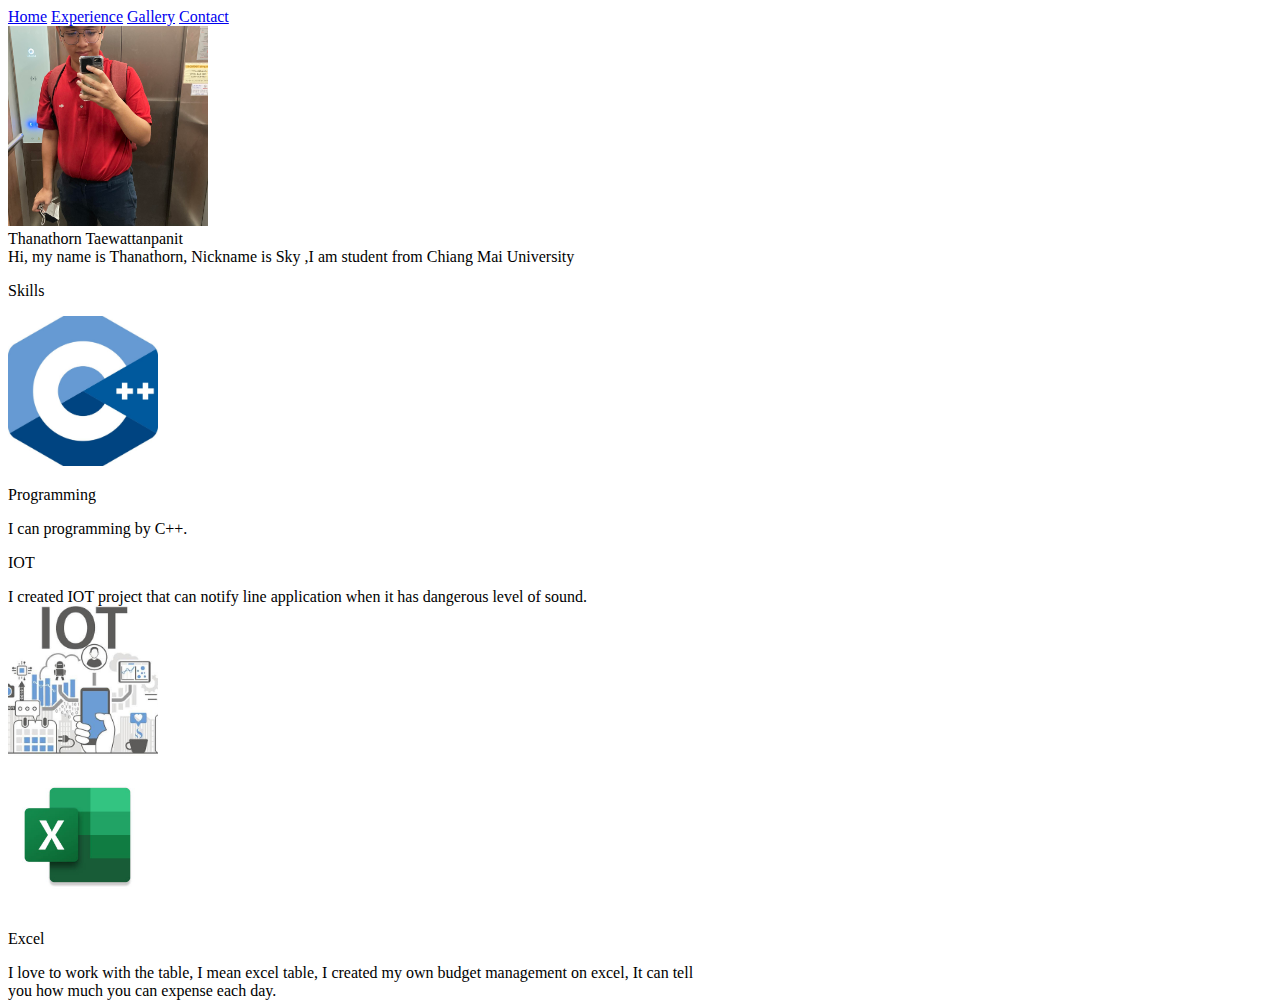
<file: index.html>
<!DOCTYPE html>
<html lang="en">
  <head>
    <meta charset="UTF-8" />
    <meta name="viewport" content="width=device-width, initial-scale=1.0" />
    <title>Home</title>
    <link
      href="https://cdn.jsdelivr.net/npm/bootstrap@5.3.0/dist/css/bootstrap.min.css"
      rel="stylesheet"
      integrity="sha384-9ndCyUaIbzAi2FUVXJi0CjmCapSmO7SnpJef0486qhLnuZ2cdeRhO02iuK6FUUVM"
      crossorigin="anonymous"
    />
    <script
      src="https://cdn.jsdelivr.net/npm/bootstrap@5.3.0/dist/js/bootstrap.bundle.min.js"
      integrity="sha384-geWF76RCwLtnZ8qwWowPQNguL3RmwHVBC9FhGdlKrxdiJJigb/j/68SIy3Te4Bkz"
      crossorigin="anonymous"
    ></script>
  </head>
  <body>
    <div class="d-flex justify-content-center gap-5 fw-bold my-4">
        <a href="index.html">Home</a>
        <a href="Explab3.html">Experience</a>
        <a href="Gallab3.html">Gallery</a>
        <a href="Contactlab3.html">Contact</a>
    </div>
    <div class="d-flex justify-content-center align-items-center mx-auto gap-3" style="max-width: 700px">
        <div>
          <img src="skypic.jpg" class="rounded-circle" width="200" height="200" style="object-fit: cover">
        </div>
  
        <div class="d-none d-sm-block">
          <div class="display-5 mb-3">Thanathorn Taewattanpanit</div>
          <div class="text-muted">
            Hi, my name is Thanathorn, Nickname is Sky ,I am student from Chiang Mai University
          </div>
        </div>
    </div>
    <p class="text-center fs-3">
        Skills
    </p>
    <div style="max-width: 700px" class="mx-auto px-3">
        <div class="d-flex border mb-3 shadow-sm my-rounded-all">
          <div class="my-rounded-left">
            <img src="C++pc.jpg" width="150px" height="150px" style="object-fit: cover" class="my-rounded-left d-none d-sm-block">
          </div>
          <div class="p-4">
            <p class="fw-semibold fs-5">Programming</p>
            <span class="text-muted">
              I can programming by C++.
            </span>
          </div>
        </div>
  
        <div class="d-flex border mb-3 shadow-sm my-rounded-all">
          <div class="p-4">
            <p class="fw-semibold fs-5">IOT</p>
            <span class="text-muted">
              I created IOT project that can notify line application when it has dangerous level of sound.
            </span>
          </div>
          <div class="my-rounded-right">
            <img src="iotpic.jpg" width="150px" height="150px" style="object-fit: cover" class="my-rounded-right d-none d-sm-block">
          </div>
        </div>
  
        <div class="d-flex border mb-3 shadow-sm my-rounded-all">
          <div class="my-rounded-left">
            <img src="excelpic.jpg" width="150px" height="150px" style="object-fit: cover" class="my-rounded-left d-none d-sm-block">
          </div>
          <div class="p-4">
            <p class="fw-semibold fs-5">Excel</p>
            <span class="text-muted">
              I love to work with the table, I mean excel table, I created my own budget management on excel, It can tell you how much you can expense each day.
            </span>
          </div>
        </div>
      </div>
  </body>
</html>
</file>
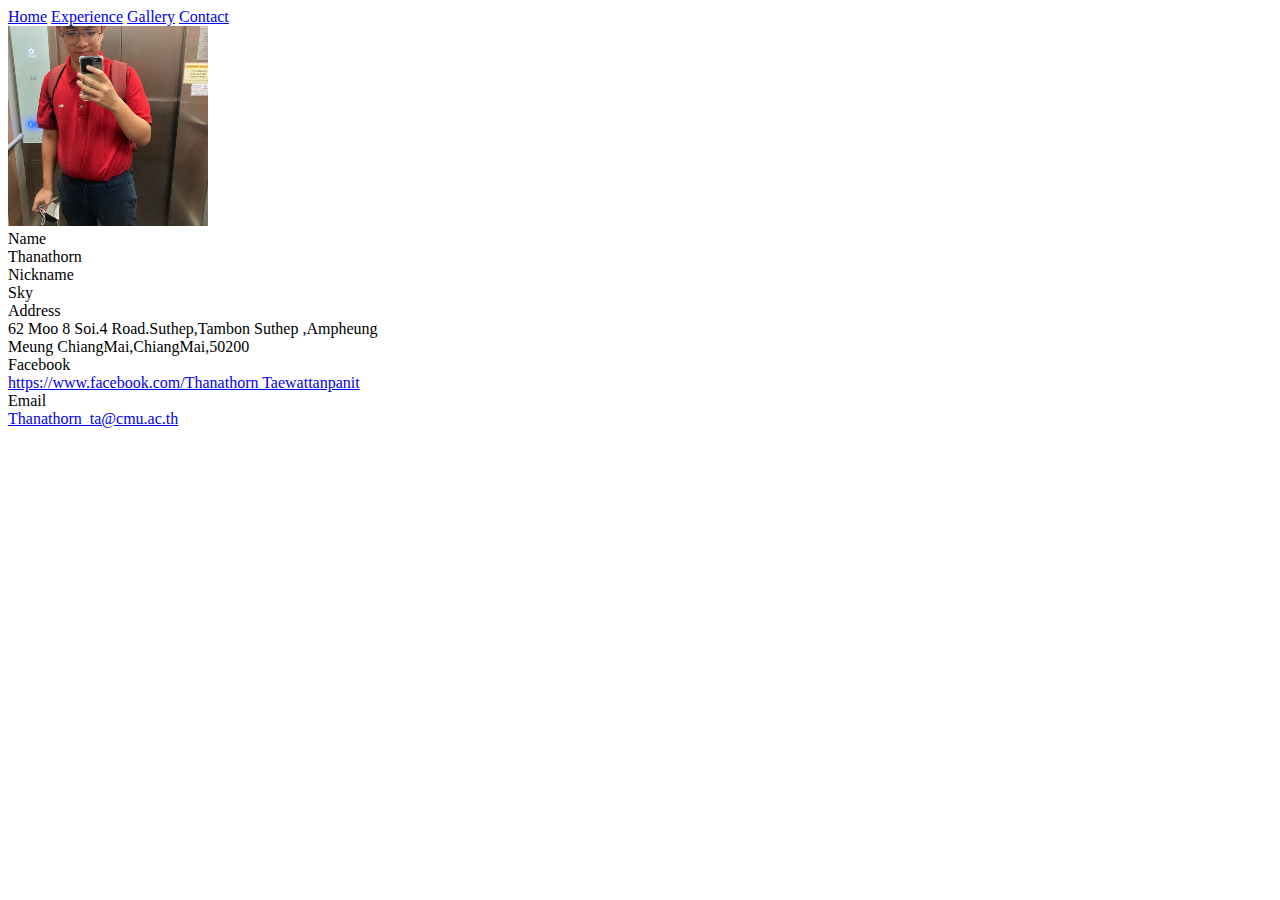
<file: Contactlab3.html>
<!DOCTYPE html>
<html lang="en">
  <head>
    <meta charset="UTF-8" />
    <meta name="viewport" content="width=device-width, initial-scale=1.0" />
    <title>Home</title>
    <link
      href="https://cdn.jsdelivr.net/npm/bootstrap@5.3.0/dist/css/bootstrap.min.css"
      rel="stylesheet"
      integrity="sha384-9ndCyUaIbzAi2FUVXJi0CjmCapSmO7SnpJef0486qhLnuZ2cdeRhO02iuK6FUUVM"
      crossorigin="anonymous"
    />
    <script
      src="https://cdn.jsdelivr.net/npm/bootstrap@5.3.0/dist/js/bootstrap.bundle.min.js"
      integrity="sha384-geWF76RCwLtnZ8qwWowPQNguL3RmwHVBC9FhGdlKrxdiJJigb/j/68SIy3Te4Bkz"
      crossorigin="anonymous"
    ></script>
  </head>
  <body>
    <div class="d-flex justify-content-center gap-5 fw-bold my-4">
        <a href="index.html">Home</a>
        <a href="Explab3.html">Experience</a>
        <a href="Gallab3.html">Gallery</a>
        <a href="Contactlab3.html">Contact</a>
    </div>
    
    <div style="max-width: 700px" class="mx-auto d-flex justify-content-center align-items-center gap-3 flex-wrap">
        <div>
          <img src="skypic.jpg" class="rounded-circle" width="200" height="200" style="object-fit: cover">
        </div>
        <div class="vstack gap-2" style="max-width: 400px">
          <div class="d-flex">
            <div style="min-width: 100px" class="fw-semibold">Name</div>
            <span class="text-muted">Thanathorn</span>
          </div>
  
          <div class="d-flex">
            <div style="min-width: 100px" class="fw-semibold">Nickname</div>
            <span class="text-muted">Sky</span>
          </div>
  
          <div class="d-flex">
            <div style="min-width: 100px" class="fw-semibold">Address</div>
            <span class="text-muted">
              62 Moo 8 Soi.4 Road.Suthep,Tambon Suthep ,Ampheung Meung ChiangMai,ChiangMai,50200
            </span>
          </div>
  
          <div class="d-flex">
            <div style="min-width: 100px" class="fw-semibold">Facebook</div>
            <span class="text-muted">
              <a href="https://www.facebook.com/Thanathorn Taewattanpanit" target="_blank" rel="noreferrer">
                https://www.facebook.com/Thanathorn Taewattanpanit
              </a>
            </span>
          </div>
  
          <div class="d-flex">
            <div style="min-width: 100px" class="fw-semibold">Email</div>
            <span class="text-muted">
              <a href="mailto: Thanathorn_ta@cmu.ac.th">Thanathorn_ta@cmu.ac.th</a>
            </span>
          </div>
        </div>
      </div>


    </body>
</html>
</file>
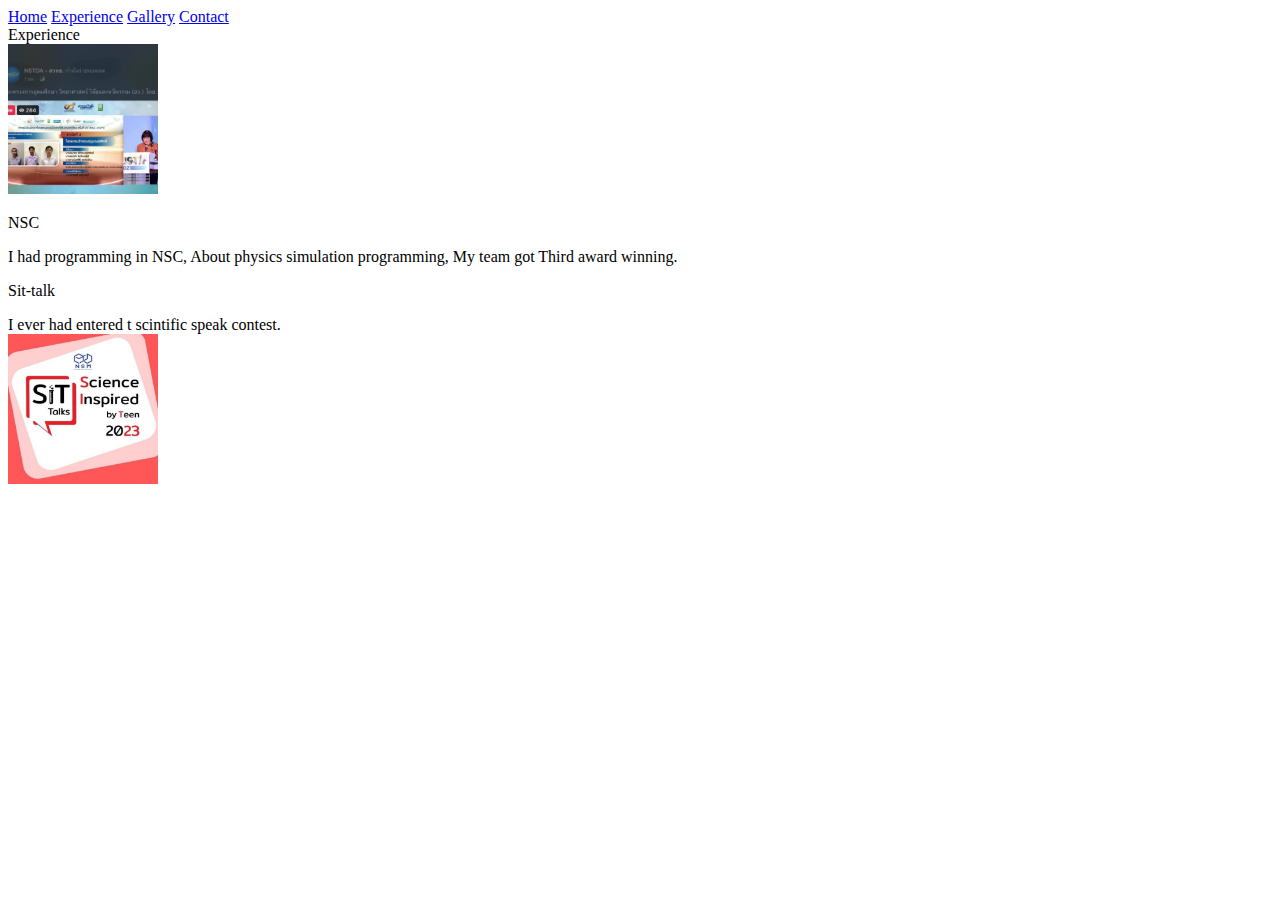
<file: Explab3.html>
<!DOCTYPE html>
<html lang="en">
  <head>
    <meta charset="UTF-8" />
    <meta name="viewport" content="width=device-width, initial-scale=1.0" />
    <title>Home</title>
    <link
      href="https://cdn.jsdelivr.net/npm/bootstrap@5.3.0/dist/css/bootstrap.min.css"
      rel="stylesheet"
      integrity="sha384-9ndCyUaIbzAi2FUVXJi0CjmCapSmO7SnpJef0486qhLnuZ2cdeRhO02iuK6FUUVM"
      crossorigin="anonymous"
    />
    <script
      src="https://cdn.jsdelivr.net/npm/bootstrap@5.3.0/dist/js/bootstrap.bundle.min.js"
      integrity="sha384-geWF76RCwLtnZ8qwWowPQNguL3RmwHVBC9FhGdlKrxdiJJigb/j/68SIy3Te4Bkz"
      crossorigin="anonymous"
    ></script>
  </head>
  <body>
    <div class="d-flex justify-content-center gap-5 fw-bold my-4">
        <a href="index.html">Home</a>
        <a href="Explab3.html">Experience</a>
        <a href="Gallab3.html">Gallery</a>
        <a href="Contactlab3.html">Contact</a>
    </div> 
    <div class="text-center fs-5 text-success" >
        Experience
    </div>
    <div style="max-width: 700px" class="mx-auto px-3">
        <div class="d-flex border mb-3 shadow-sm my-rounded-all">
          <div class="my-rounded-left">
            <img src="nscpc.jpg" width="150px" height="150px" style="object-fit: cover" class="my-rounded-left d-none d-sm-block">
          </div>
          <div class="p-4">
            <p class="fw-semibold fs-5">NSC</p>
            <span class="text-muted">
              I had programming in NSC, About physics simulation programming, My team got Third award winning.
            </span>
          </div>
        </div>
  
        <div class="d-flex border mb-3 shadow-sm my-rounded-all">
            
          <div class="p-4">
            <p class="fw-semibold fs-5">Sit-talk</p>
            <span class="text-muted">
              I ever had entered t scintific speak contest.
            </span>
          </div>
          <div class="my-rounded-right">
            <img src="Sittalpc.jpg" width="150px" height="150px" style="object-fit: cover" class="my-rounded-right d-none d-sm-block">
          </div>
          
        </div>
  
        
    </div>

    

    </body>
</html>
</file>
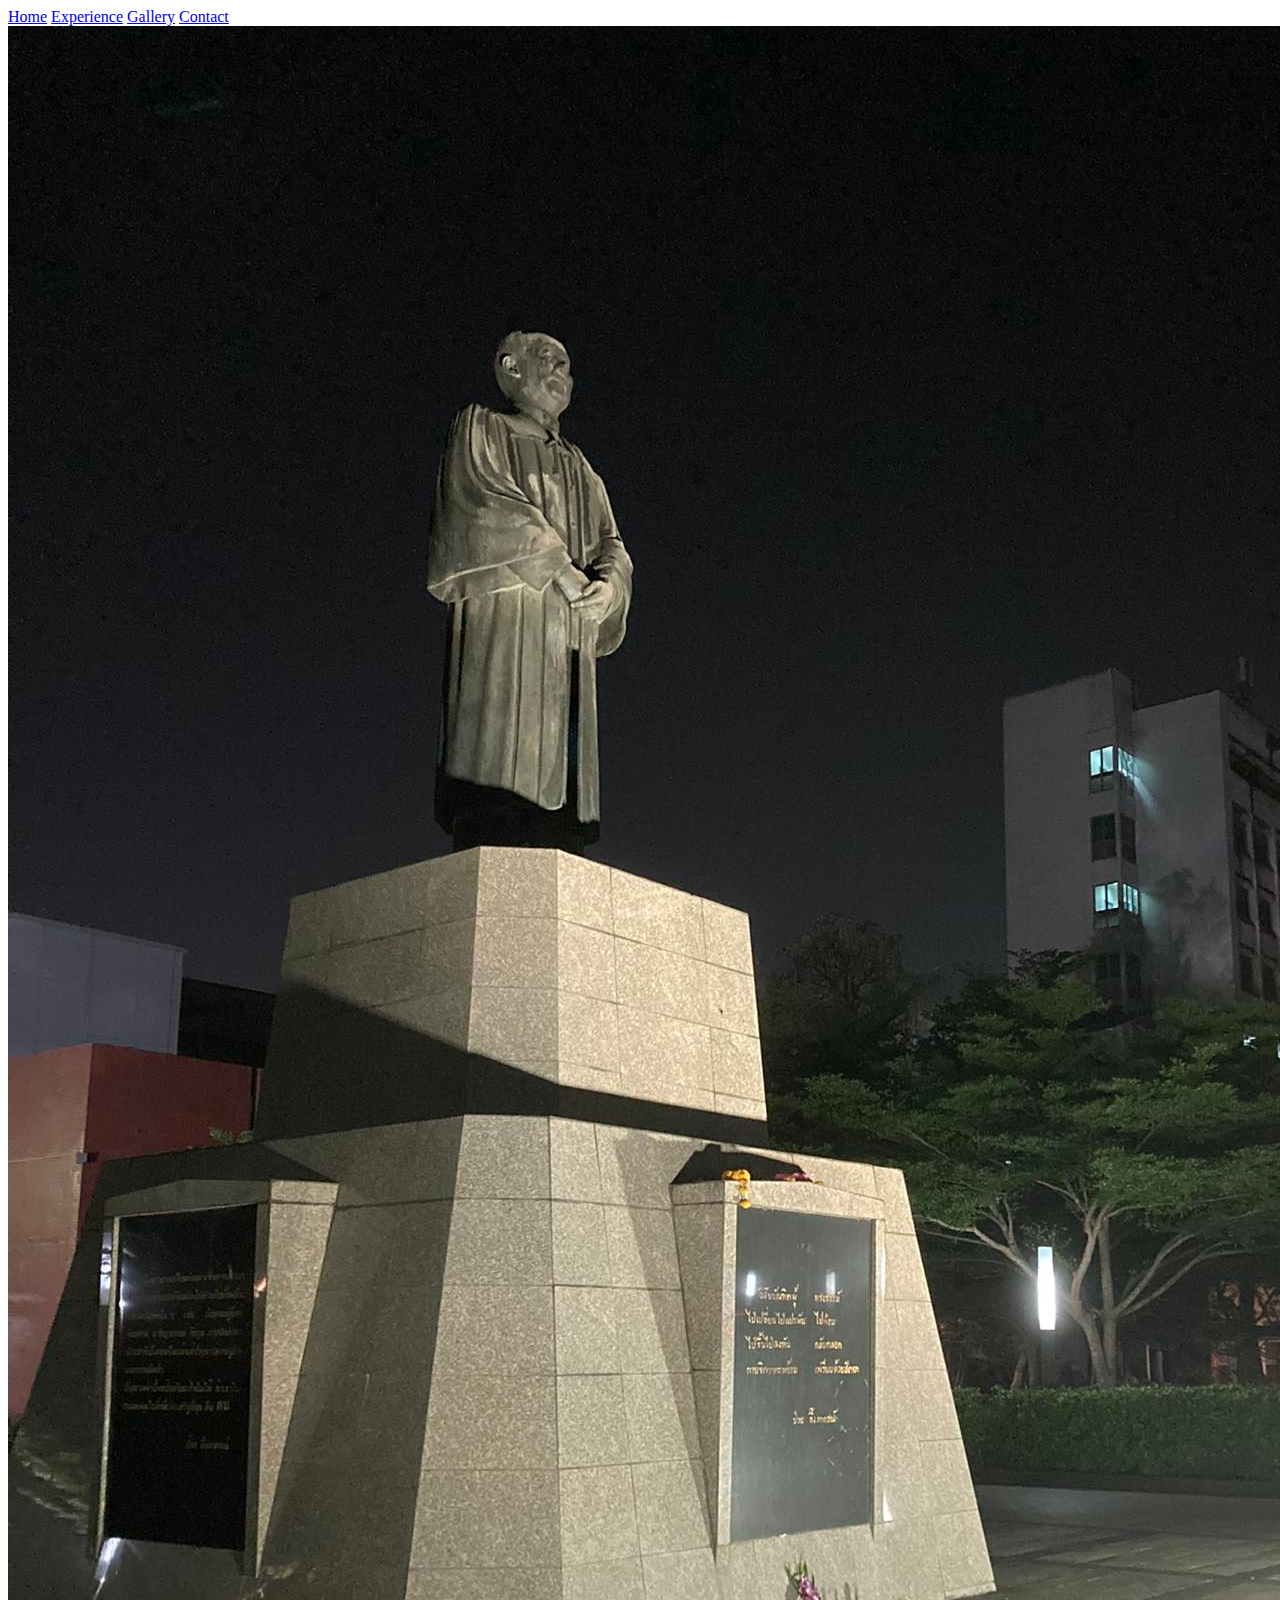
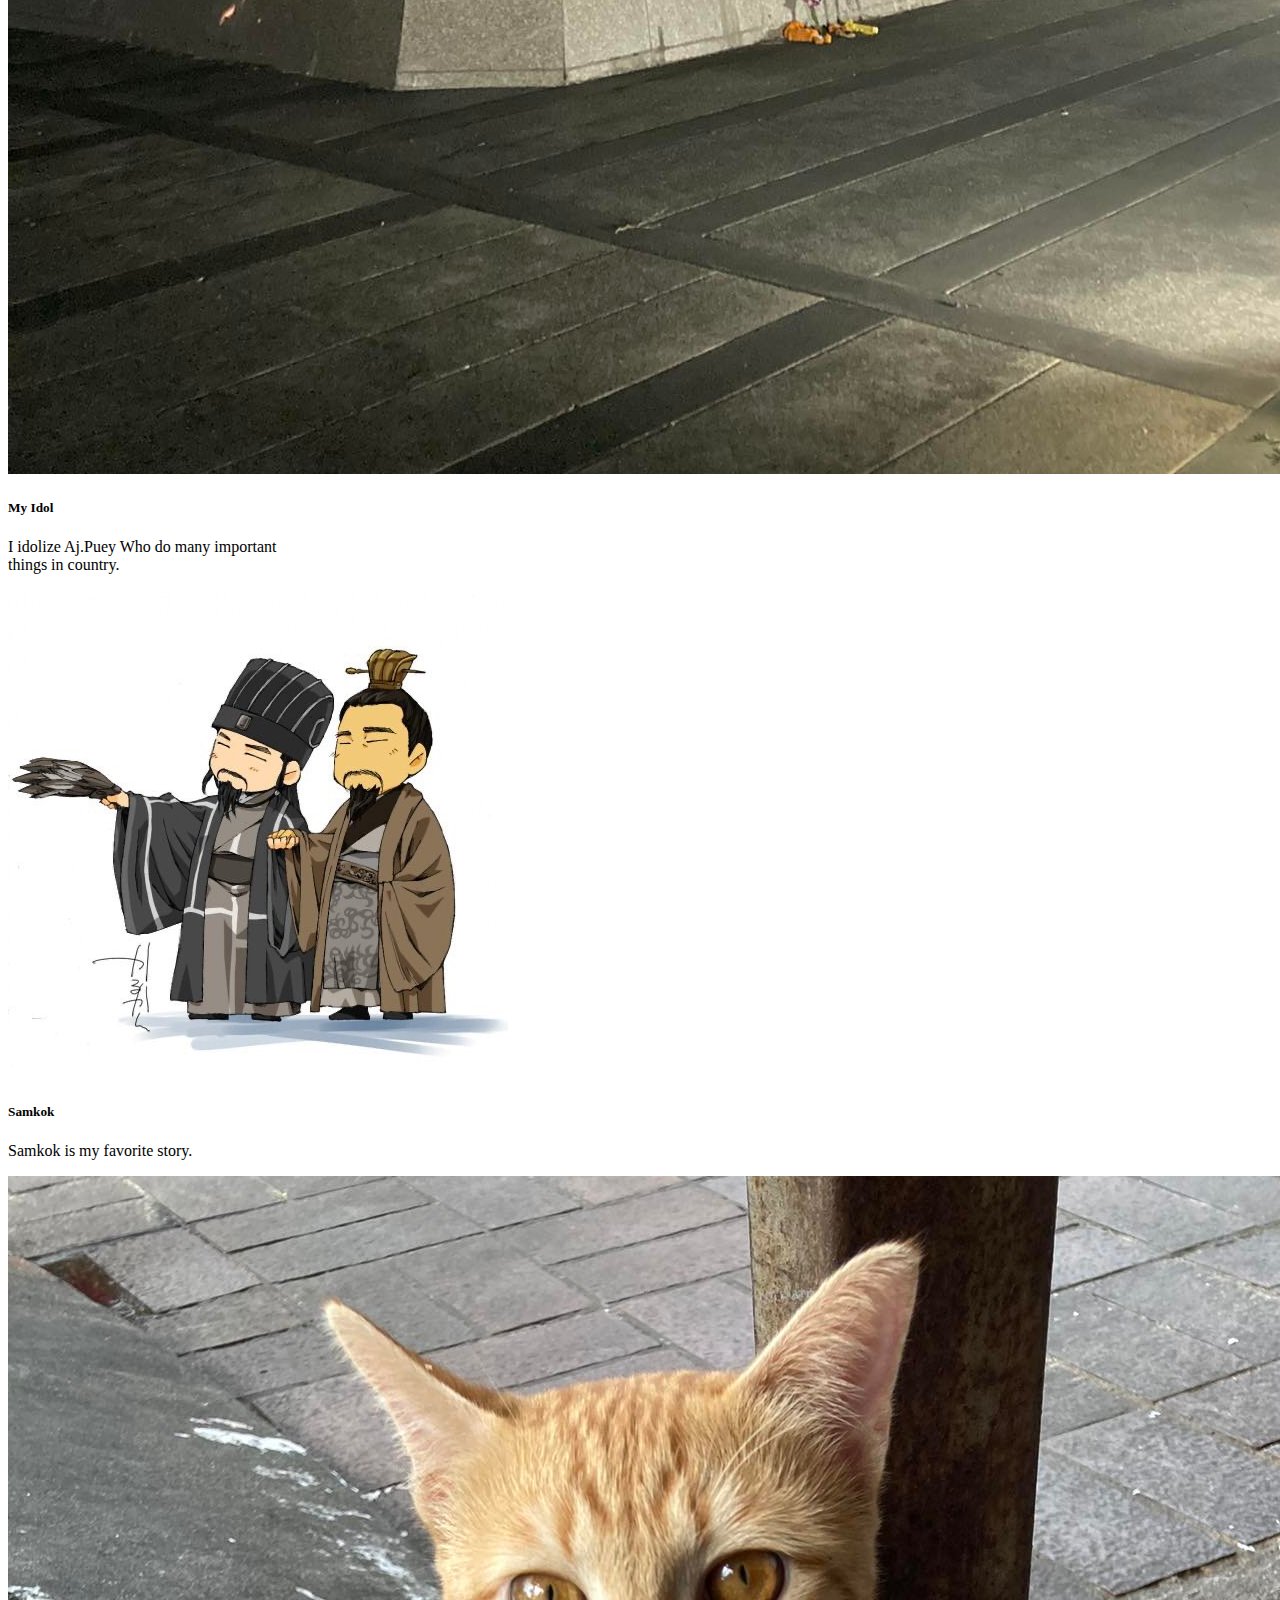
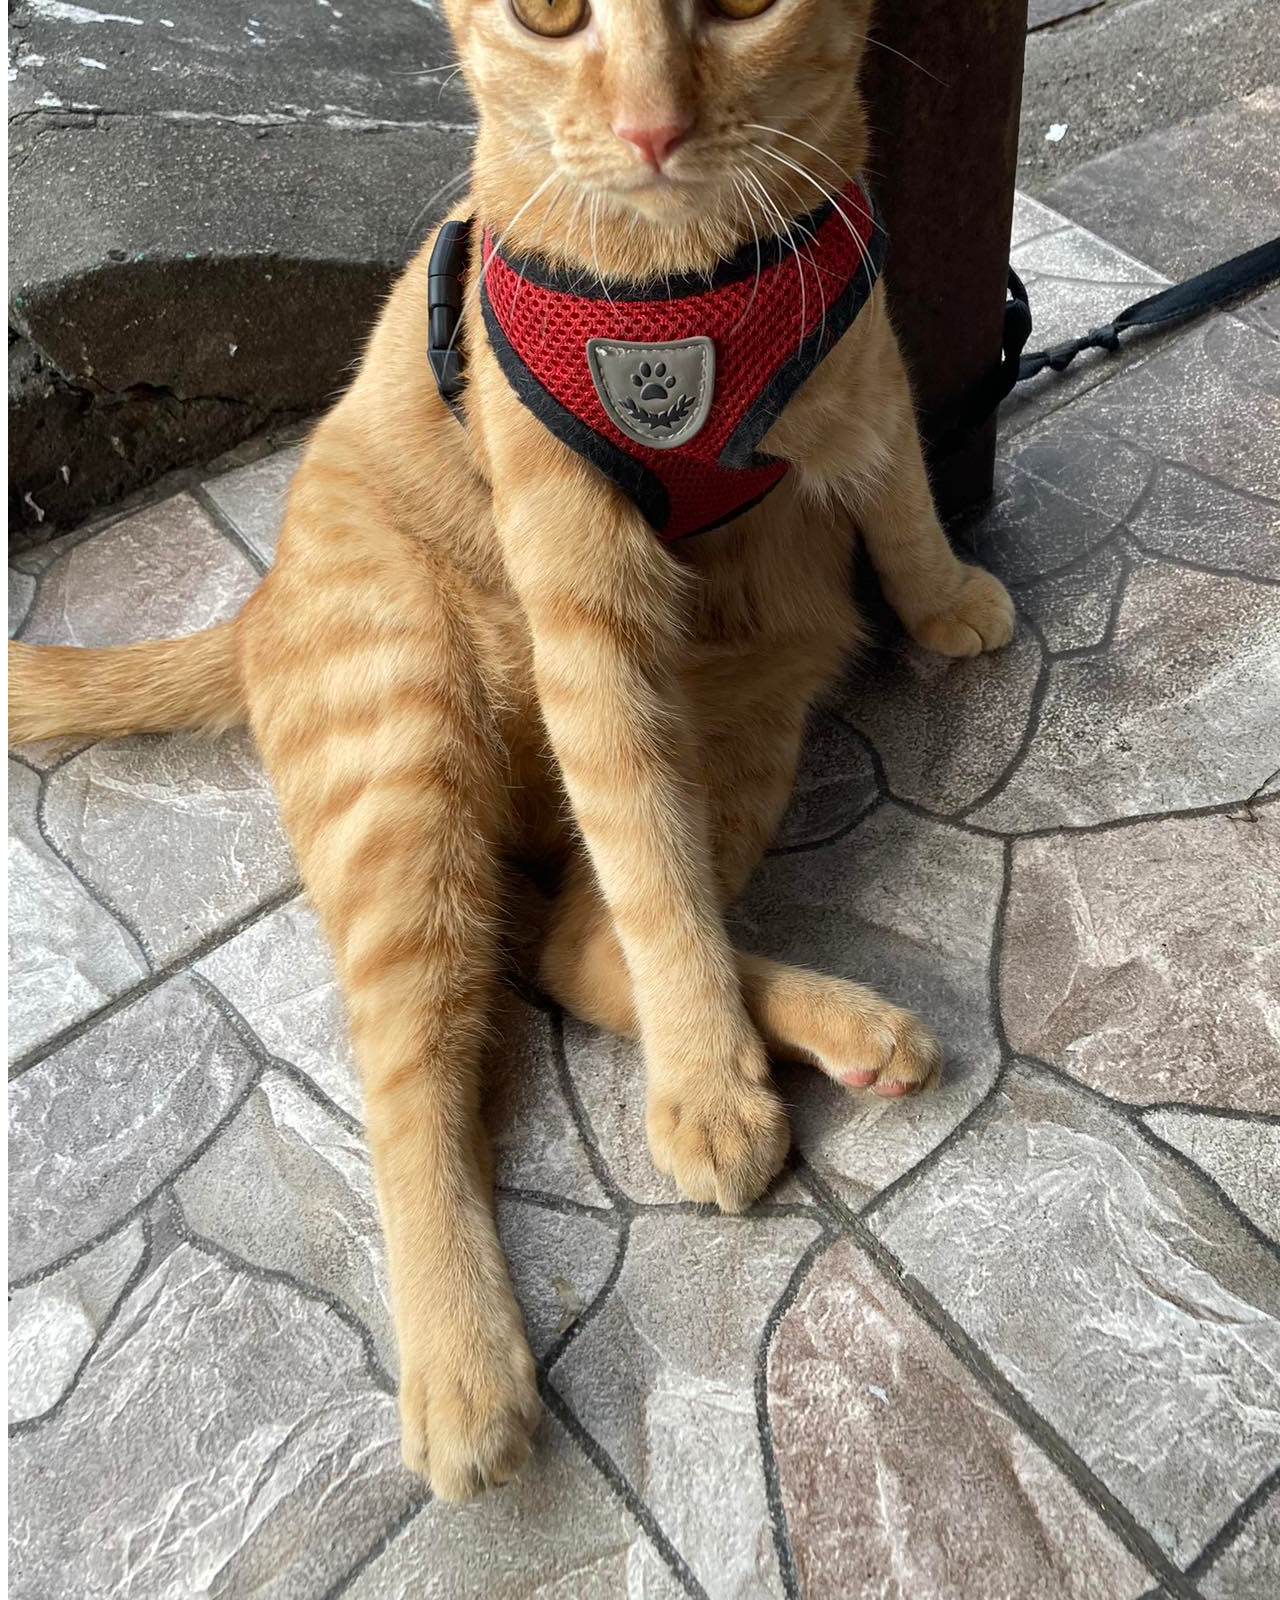
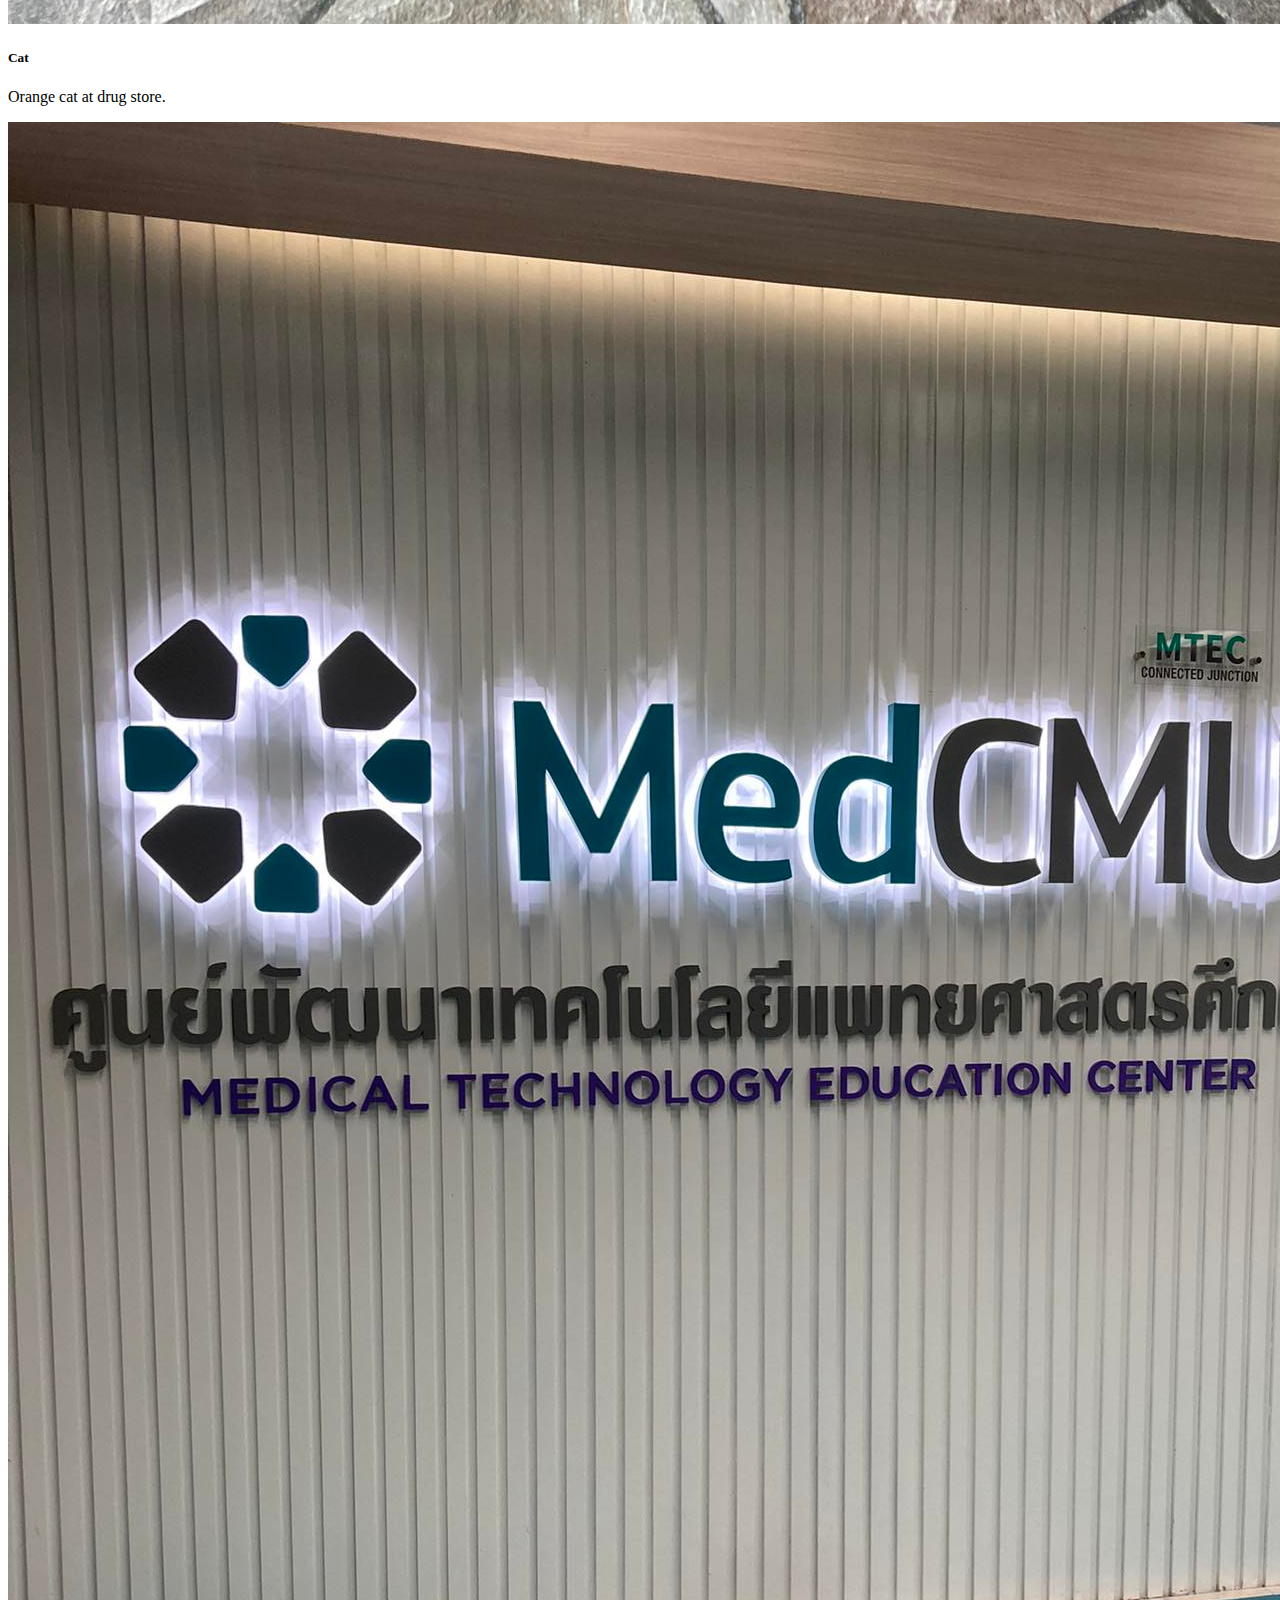
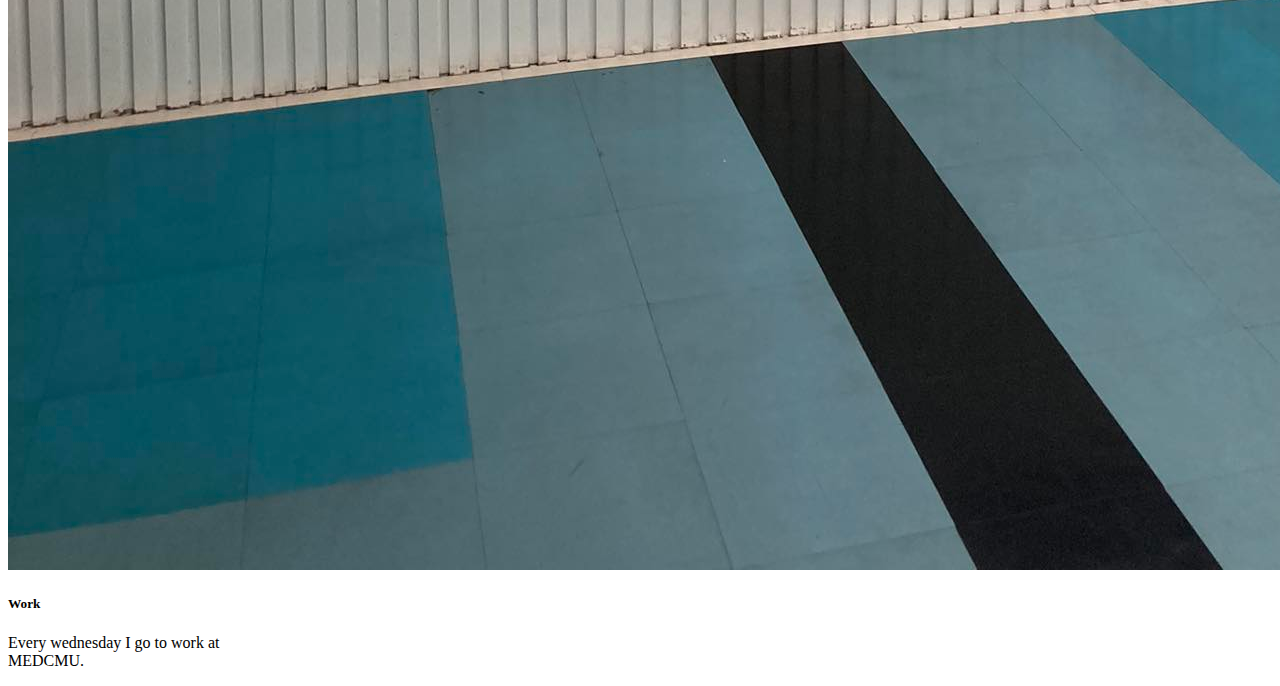
<file: Gallab3.html>
<!DOCTYPE html>
<html lang="en">
  <head>
    <meta charset="UTF-8" />
    <meta name="viewport" content="width=device-width, initial-scale=1.0" />
    <title>Home</title>
    <link
      href="https://cdn.jsdelivr.net/npm/bootstrap@5.3.0/dist/css/bootstrap.min.css"
      rel="stylesheet"
      integrity="sha384-9ndCyUaIbzAi2FUVXJi0CjmCapSmO7SnpJef0486qhLnuZ2cdeRhO02iuK6FUUVM"
      crossorigin="anonymous"
    />
    <script
      src="https://cdn.jsdelivr.net/npm/bootstrap@5.3.0/dist/js/bootstrap.bundle.min.js"
      integrity="sha384-geWF76RCwLtnZ8qwWowPQNguL3RmwHVBC9FhGdlKrxdiJJigb/j/68SIy3Te4Bkz"
      crossorigin="anonymous"
    ></script>
  </head>
  <body>
    <div class="d-flex justify-content-center gap-5 fw-bold my-4">
        <a href="index.html">Home</a>
        <a href="Explab3.html">Experience</a>
        <a href="Gallab3.html">Gallery</a>
        <a href="Contactlab3.html">Contact</a>
    </div>
    <div class="d-flex gap-3 justify-content-center flex-wrap align-items-start">
        <div class="card" style="width: 18rem">
          <img src="AJpueypic.jpg" class="card-img-top">
          <div class="card-body">
            <h5 class="card-title">My Idol</h5>
            <p class="card-text">
              I idolize Aj.Puey Who do many important things in country.
            </p>
          </div>
        </div>
  
        <div class="card" style="width: 18rem">
          <img src="Samkok.jpg" class="card-img-top" alt="...">
          <div class="card-body">
            <h5 class="card-title">Samkok</h5>
            <p class="card-text">Samkok is my favorite story.</p>
          </div>
        </div>
  
        <div class="card" style="width: 18rem">
          <img src="Orangecat.jpg" class="card-img-top" alt="...">
          <div class="card-body">
            <h5 class="card-title">Cat</h5>
            <p class="card-text">
              Orange cat at drug store.
            </p>
          </div>
        </div>
  
        <div class="card" style="width: 18rem">
          <img src="Tlcpic.jpg" class="card-img-top" alt="...">
          <div class="card-body">
            <h5 class="card-title">Work</h5>
            <p class="card-text">
              Every wednesday I go to work at MEDCMU.
            </p>
          </div>
        </div>
      </div>


  </body>
</html>
</file>
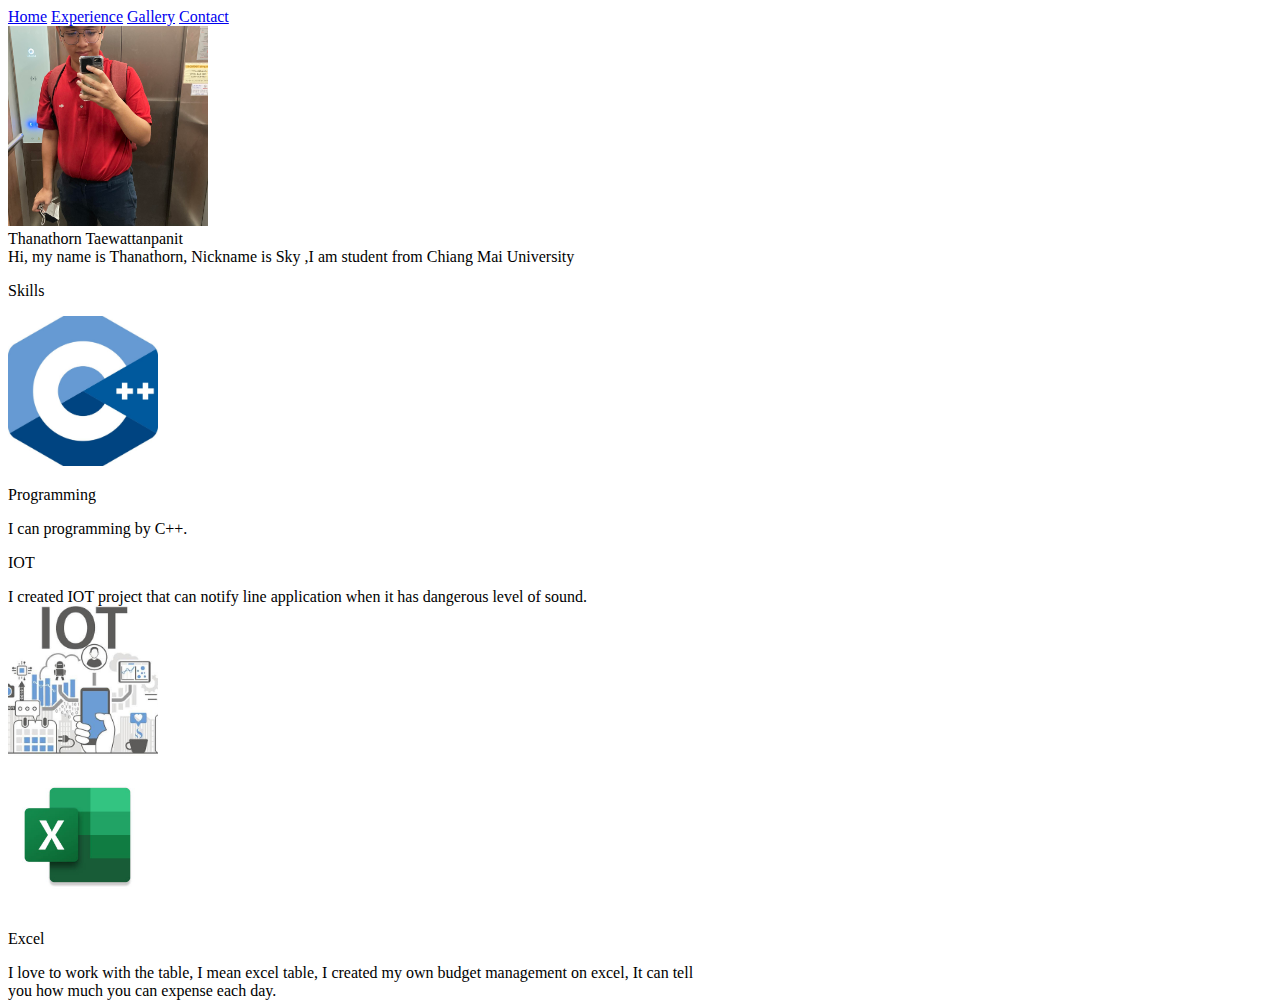
<file: Homelab3.html>
<!DOCTYPE html>
<html lang="en">
  <head>
    <meta charset="UTF-8" />
    <meta name="viewport" content="width=device-width, initial-scale=1.0" />
    <title>Home</title>
    <link
      href="https://cdn.jsdelivr.net/npm/bootstrap@5.3.0/dist/css/bootstrap.min.css"
      rel="stylesheet"
      integrity="sha384-9ndCyUaIbzAi2FUVXJi0CjmCapSmO7SnpJef0486qhLnuZ2cdeRhO02iuK6FUUVM"
      crossorigin="anonymous"
    />
    <script
      src="https://cdn.jsdelivr.net/npm/bootstrap@5.3.0/dist/js/bootstrap.bundle.min.js"
      integrity="sha384-geWF76RCwLtnZ8qwWowPQNguL3RmwHVBC9FhGdlKrxdiJJigb/j/68SIy3Te4Bkz"
      crossorigin="anonymous"
    ></script>
  </head>
  <body>
    <div class="d-flex justify-content-center gap-5 fw-bold my-4">
        <a href="Homelab3.html">Home</a>
        <a href="Explab3.html">Experience</a>
        <a href="Gallab3.html">Gallery</a>
        <a href="Contactlab3.html">Contact</a>
    </div>
    <div class="d-flex justify-content-center align-items-center mx-auto gap-3" style="max-width: 700px">
        <div>
          <img src="skypic.jpg" class="rounded-circle" width="200" height="200" style="object-fit: cover">
        </div>
  
        <div class="d-none d-sm-block">
          <div class="display-5 mb-3">Thanathorn Taewattanpanit</div>
          <div class="text-muted">
            Hi, my name is Thanathorn, Nickname is Sky ,I am student from Chiang Mai University
          </div>
        </div>
    </div>
    <p class="text-center fs-3">
        Skills
    </p>
    <div style="max-width: 700px" class="mx-auto px-3">
        <div class="d-flex border mb-3 shadow-sm my-rounded-all">
          <div class="my-rounded-left">
            <img src="C++pc.jpg" width="150px" height="150px" style="object-fit: cover" class="my-rounded-left d-none d-sm-block">
          </div>
          <div class="p-4">
            <p class="fw-semibold fs-5">Programming</p>
            <span class="text-muted">
              I can programming by C++.
            </span>
          </div>
        </div>
  
        <div class="d-flex border mb-3 shadow-sm my-rounded-all">
          <div class="p-4">
            <p class="fw-semibold fs-5">IOT</p>
            <span class="text-muted">
              I created IOT project that can notify line application when it has dangerous level of sound.
            </span>
          </div>
          <div class="my-rounded-right">
            <img src="iotpic.jpg" width="150px" height="150px" style="object-fit: cover" class="my-rounded-right d-none d-sm-block">
          </div>
        </div>
  
        <div class="d-flex border mb-3 shadow-sm my-rounded-all">
          <div class="my-rounded-left">
            <img src="excelpic.jpg" width="150px" height="150px" style="object-fit: cover" class="my-rounded-left d-none d-sm-block">
          </div>
          <div class="p-4">
            <p class="fw-semibold fs-5">Excel</p>
            <span class="text-muted">
              I love to work with the table, I mean excel table, I created my own budget management on excel, It can tell you how much you can expense each day.
            </span>
          </div>
        </div>
      </div>
  </body>
</html>
</file>
